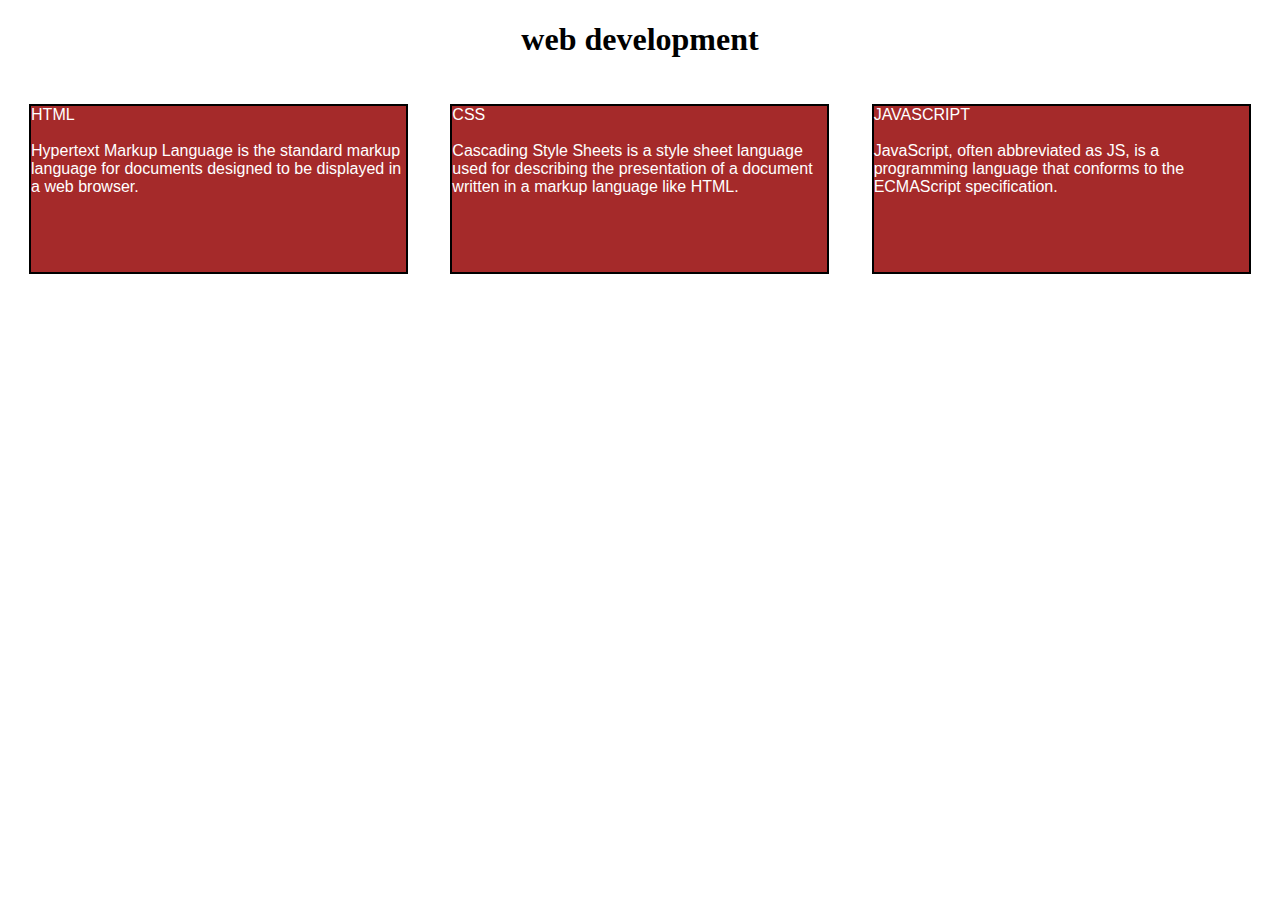
<file: module2_assignment/index.html>
<!DOCTYPE html>
<html>
<head>
<meta charset="utf-8">
<meta name="viewport" content="width=device-width, initial-scale=1">
<title>module2_assignment</title>
<link rel="stylesheet" type="text/css" href="web1.css">
</head>
<body>
<h1>web development</h1>

<div class="row">
  <div class="lap-per-4 tab-per-6"><p>HTML <br> <br> Hypertext Markup Language is the standard markup language for documents designed to be displayed in a web browser.</p></div>
  <div class="lap-per-4 tab-per-6"><p>CSS <br> <br> Cascading Style Sheets is a style sheet language used for describing the presentation of a document written in a markup language like HTML.</p></div>
  <div class="lap-per-4 tab-per-12"><p>JAVASCRIPT <br> <br> JavaScript, often abbreviated as JS, is a programming language that conforms to the ECMAScript specification.</p></div>
  
</div>

</body>
</html>
</file>
<file: module2_assignment/web1.css>
* {
  box-sizing: border-box;
}
h1 {
  margin-bottom: 30px;
  text-align: center;
}

p {
  border: 2px solid black;
  background-color: brown;
  width: 90%;
  height: 170px;
  margin-right: auto;
  margin-left: auto;
  font-family: Helvetica;
  color: white;
  text-align: left;
}



.row {
  width: 100%;
}

/**** laptop size ****/
@media (min-width: 992px) {
   .lap-per-4 {
    float: left;
    border: 1px
  }
  .lap-per-4 {
    width: 33.33%;
  }
  
}

/**** tablet size ****/
@media (min-width: 768px) and (max-width: 991px) {
  .tab-per-6, .tab-per-12 {
    float: left;
    border: 1px;
  }
  .tab-per-6 {
    width: 50%;
  }
  .tab-per-12 {
    width: 100%;
  }
}
</file>
